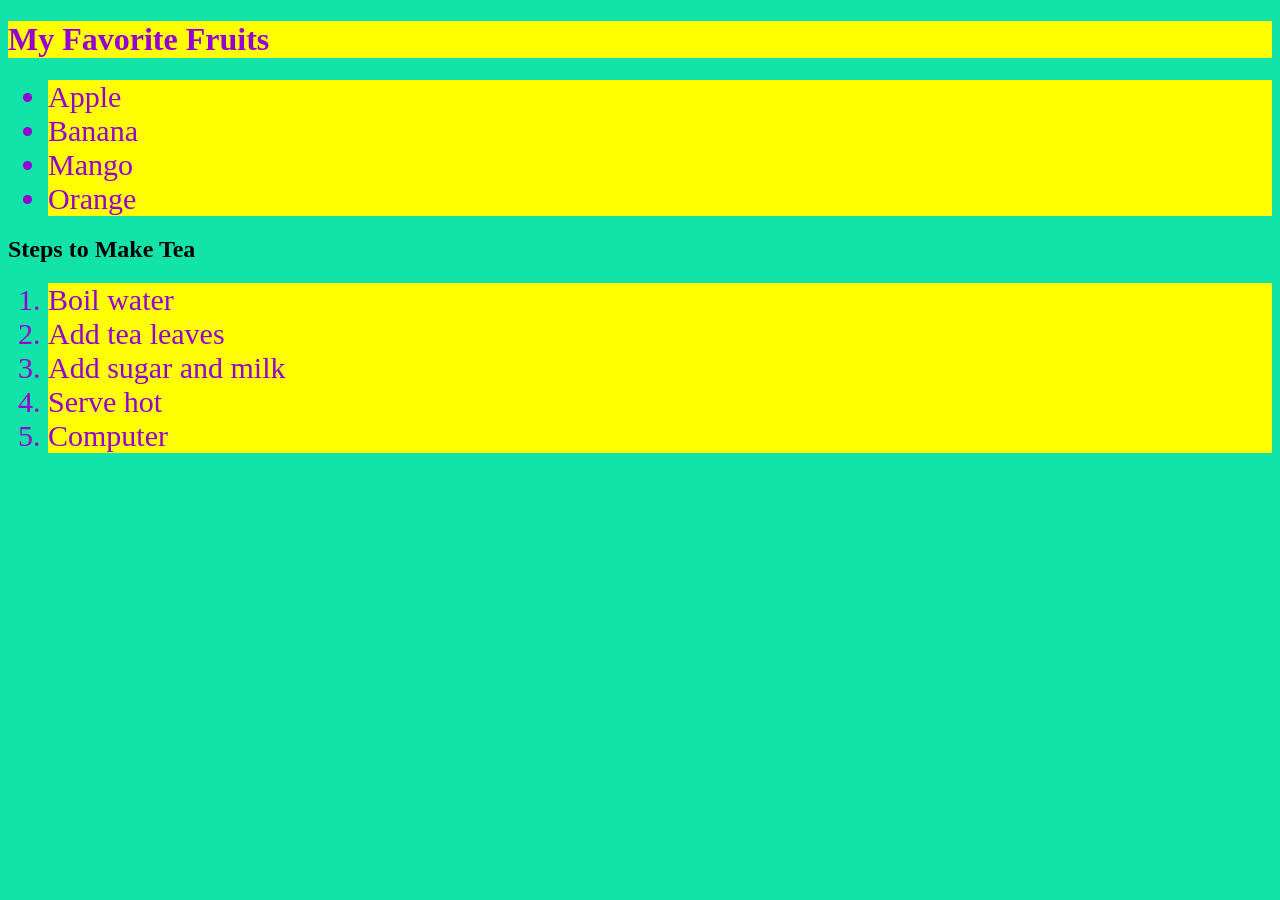
<file: index.html>
<!DOCTYPE html>
<html lang="en">
<head>
    <meta charset="UTF-8">
    <meta name="viewport" content="width=device-width, initial-scale=1.0">
    <title>list</title>
     <link rel="stylesheet" href="index.css" />
</head>
<body>
    <h1>My Favorite Fruits</h1>

    <ul>
        <li>Apple</li>
        <li>Banana</li>
        <li>Mango</li>
        <li>Orange</li>
    </ul>
        <h2>Steps to Make Tea</h2>

    <ol>
        <li>Boil water</li>
        <li>Add tea leaves</li>
        <li>Add sugar and milk</li>
        <li>Serve hot</li>
        <li>Computer</li>
    </ol>
</body>
</html>
</file>
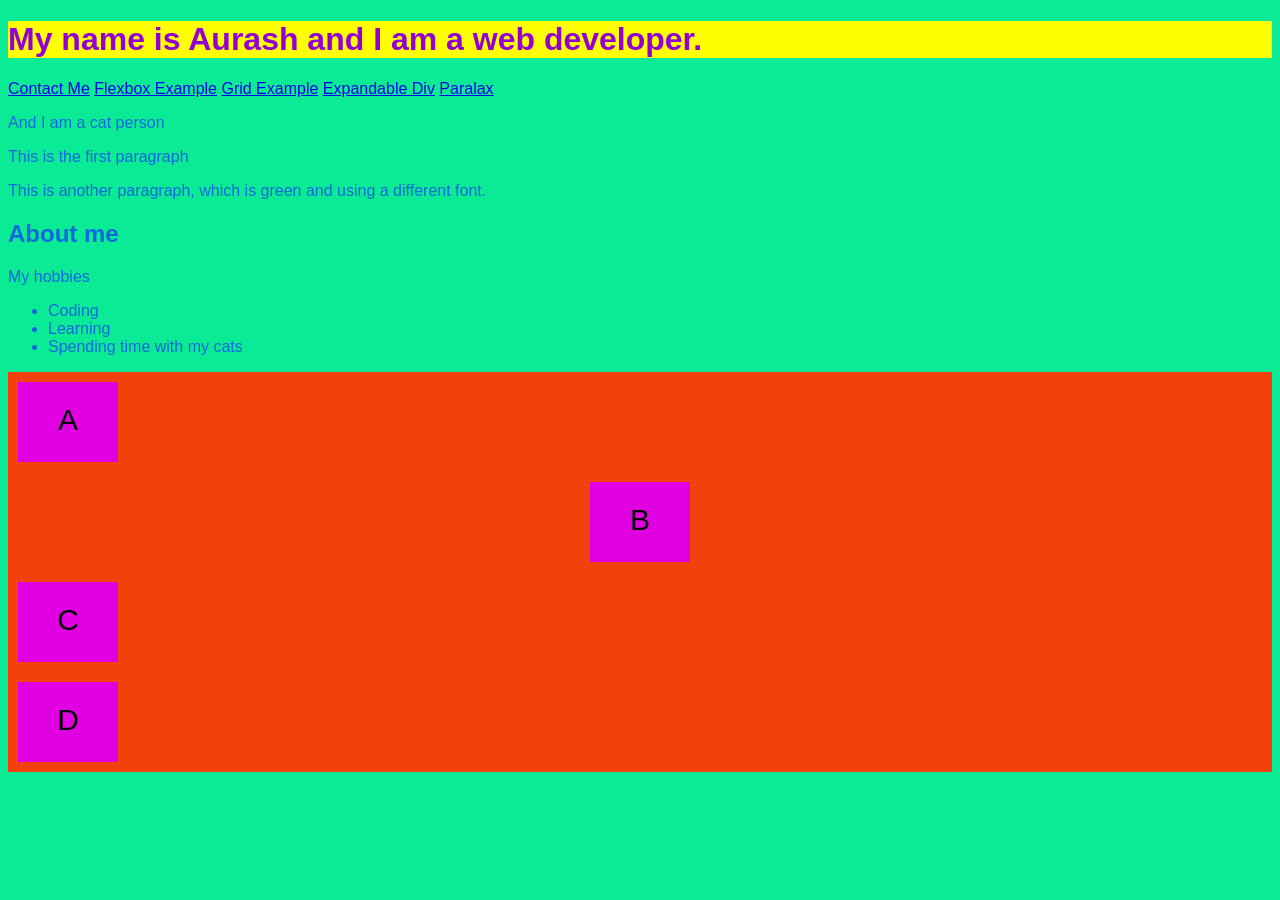
<file: flexbox.html>
<!DOCTYPE html>
<html>
<head>
    <meta charset="utf-8">
    <title>My Flexbox Webpage</title>
    <link rel="stylesheet" href="flexbox.css">
</head>

<body>

    <header>
        <h1>My name is Aurash and I am a web developer.</h1>
    </header>

    <nav id="navbar">
        <a href="./html/contactMe.html">Contact Me</a>
        <a href="./html/flexbox.html">Flexbox Example</a>
        <a href="./html/grid_sample.html">Grid Example</a>
        <a href="./html/expandleDiv.html">Expandable Div</a>
        <a href="./html/paralaxExample.html">Paralax</a>
    </nav>

    <div class="grid-information content">
        <div class="grid-aboutMe">

            <p>And I am a cat person</p>
            <p>This is the first paragraph</p>

            <p class="greentext">
                This is another paragraph, which is green and using a different font.
            </p>

            <h2>About me</h2>

            <div class="hobbies">
                <p>My hobbies</p>
                <ul>
                    <li>Coding</li>
                    <li>Learning</li>
                    <li>Spending time with my cats</li>
                </ul>
            </div>

            <div class="flex-container">
                <div class="flex-item" id="itemA">A</div>
                <div class="flex-item" id="itemB">B</div>
                <div class="flex-item" id="itemC">C</div>
                <div class="flex-item" id="itemD">D</div>
            </div>

        </div>
    </div>

</body>
</html>
</file>
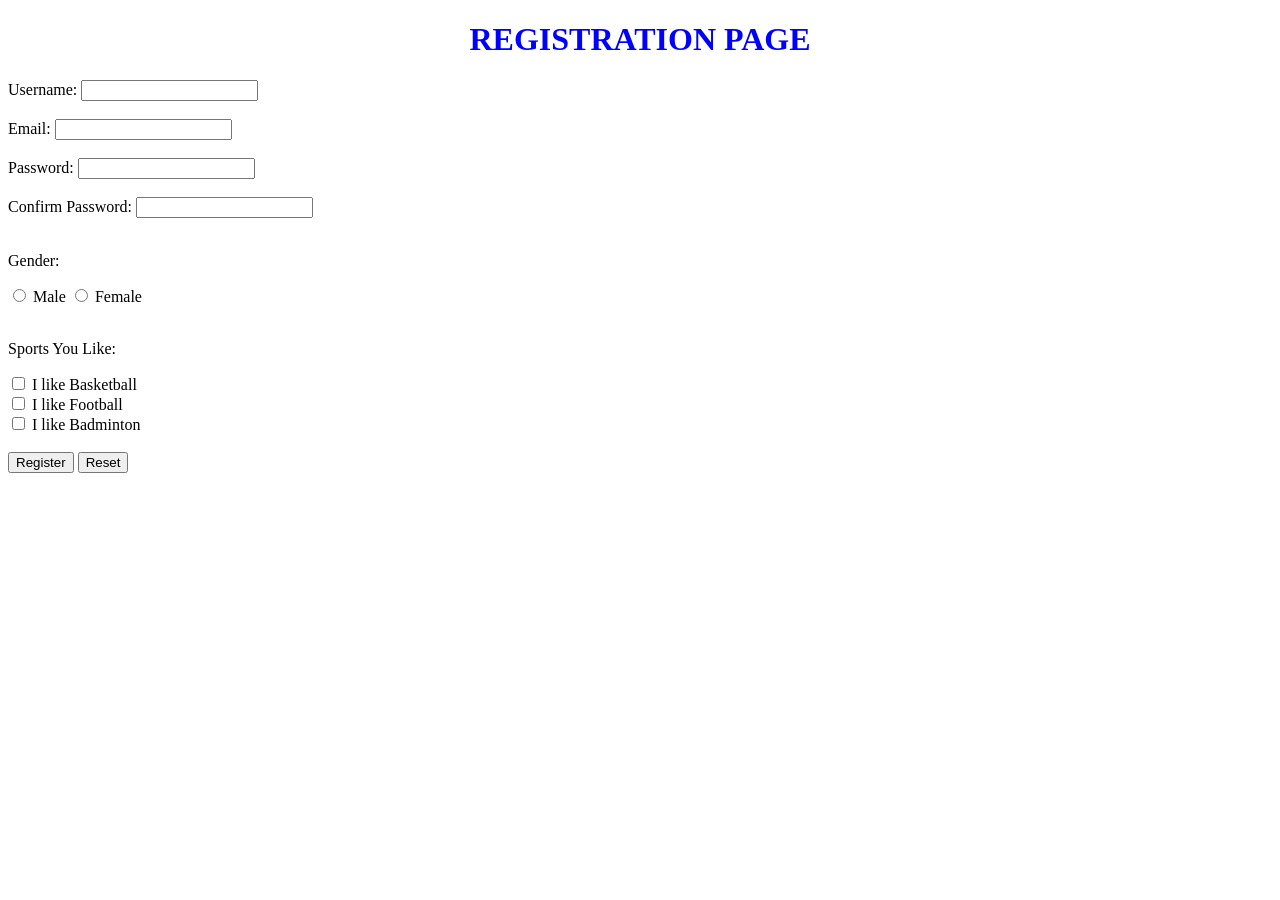
<file: form.html>
<!DOCTYPE html>
<html lang="en">
<head>
    <meta charset="UTF-8">
    <meta name="viewport" content="width=device-width, initial-scale=1.0">
    <title>Registration Page</title>
</head>
<body>

    <h1 style="text-align: center; color: blue;">REGISTRATION PAGE</h1>

    <form action="formSUCCESS.html" method="get">

        <label for="username">Username:</label>
        <input type="text" id="username" name="username" maxlength="10" required>
        <br><br>

        <label for="email">Email:</label>
        <input type="email" id="email" name="email" required>
        <br><br>

        <label for="password">Password:</label>
        <input type="password" id="password" name="password" required>
        <br><br>

        <label for="confirmPassword">Confirm Password:</label>
        <input type="password" id="confirmPassword" name="confirmPassword" required>
        <br><br>

        <p>Gender:</p>

        <input type="radio" id="male" name="gender" value="Male" required>
        <label for="male">Male</label>

        <input type="radio" id="female" name="gender" value="Female">
        <label for="female">Female</label>

        <br><br>

        <p>Sports You Like:</p>

        <input type="checkbox" id="basketball" name="sports" value="Basketball">
        <label for="basketball">I like Basketball</label><br>

        <input type="checkbox" id="football" name="sports" value="Football">
        <label for="football">I like Football</label><br>

        <input type="checkbox" id="badminton" name="sports" value="Badminton">
        <label for="badminton">I like Badminton</label>

        <br><br>

        <input type="submit" value="Register">
        <input type="reset" value="Reset">

    </form>

</body>
</html>
</file>
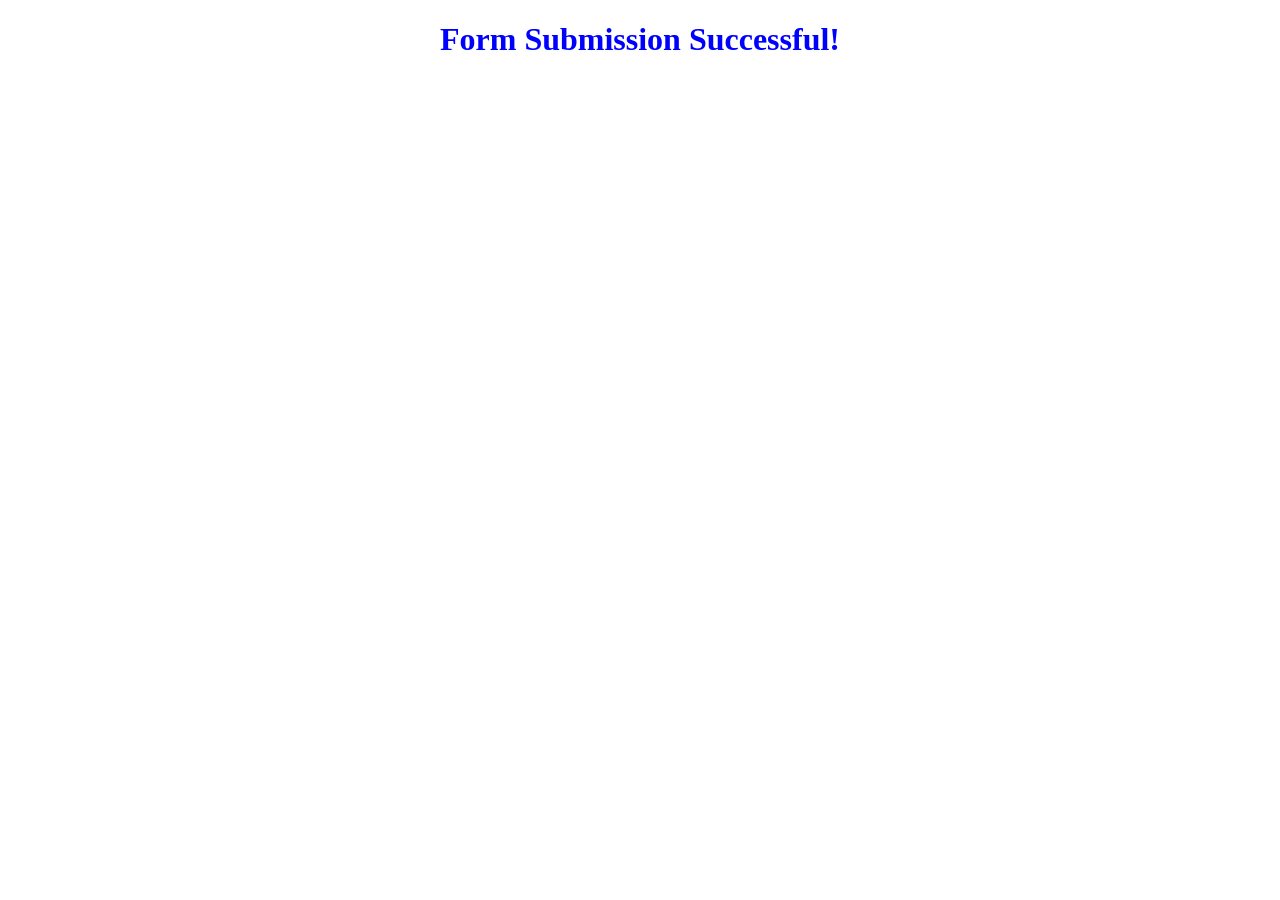
<file: formSUCCESS.html>
<!DOCTYPE html>
<html lang="en">
<head>
    <meta charset="UTF-8">
    <meta name="viewport" content="width=device-width, initial-scale=1.0">
    <title>Form Submission report</title>
</head>
<body>
    <center><h1><font color="blue">Form Submission Successful!</font></h1></center>
</body>
</html>
</file>
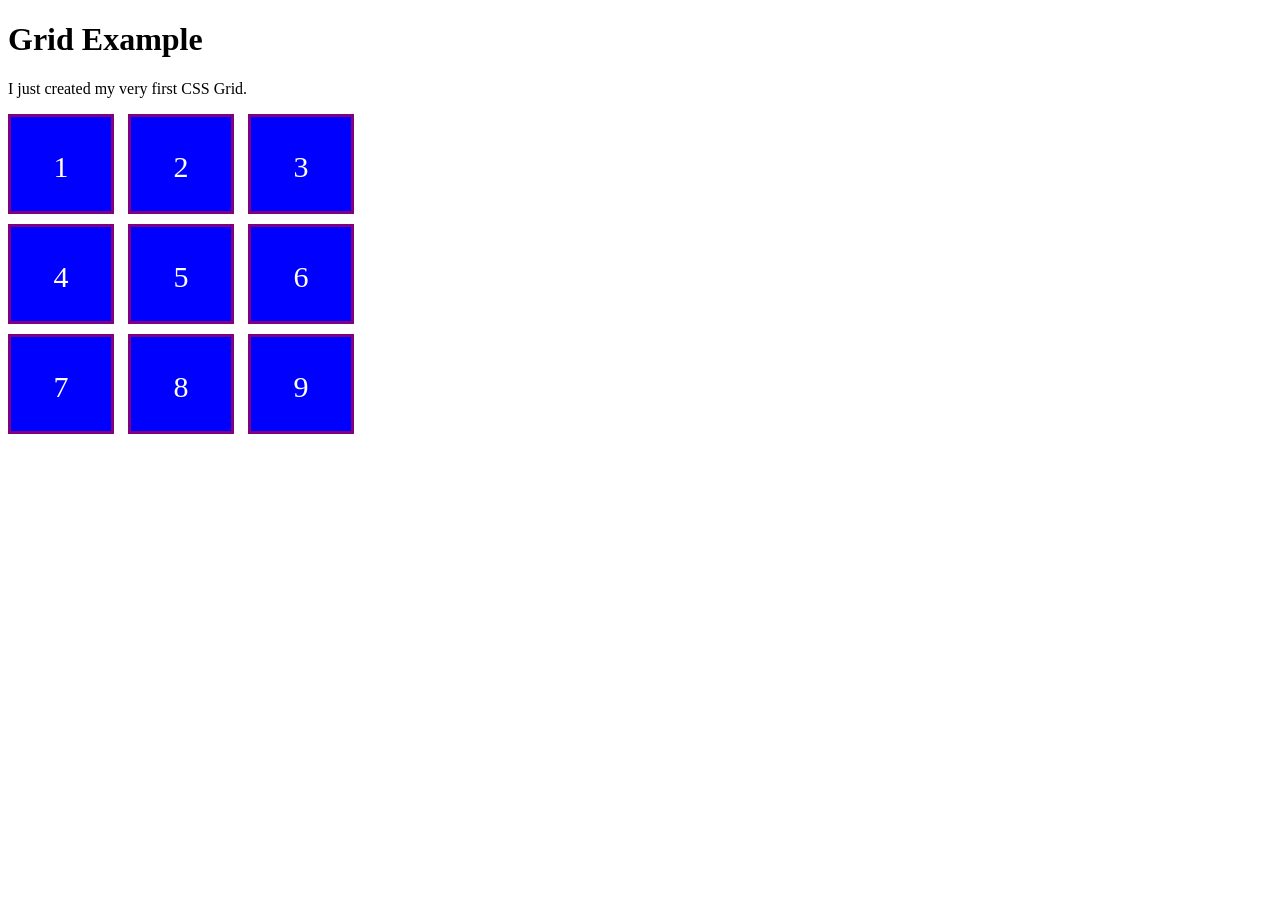
<file: grid.html>
<!DOCTYPE html>
<html lang="en">
<head>
    <title>Grid Example</title>
    <link rel="stylesheet" href="grid.css" />
</head>

<body>
    <h1>Grid Example</h1>
    <p>I just created my very first CSS Grid.</p>

    <div class="grid-container">
        <div class="grid-item">1</div>
        <div class="grid-item">2</div>
        <div class="grid-item">3</div>
        <div class="grid-item">4</div>
        <div class="grid-item">5</div>
        <div class="grid-item">6</div>
        <div class="grid-item">7</div>
        <div class="grid-item">8</div>
        <div class="grid-item">9</div>
    </div>

</body>
</html>
</file>
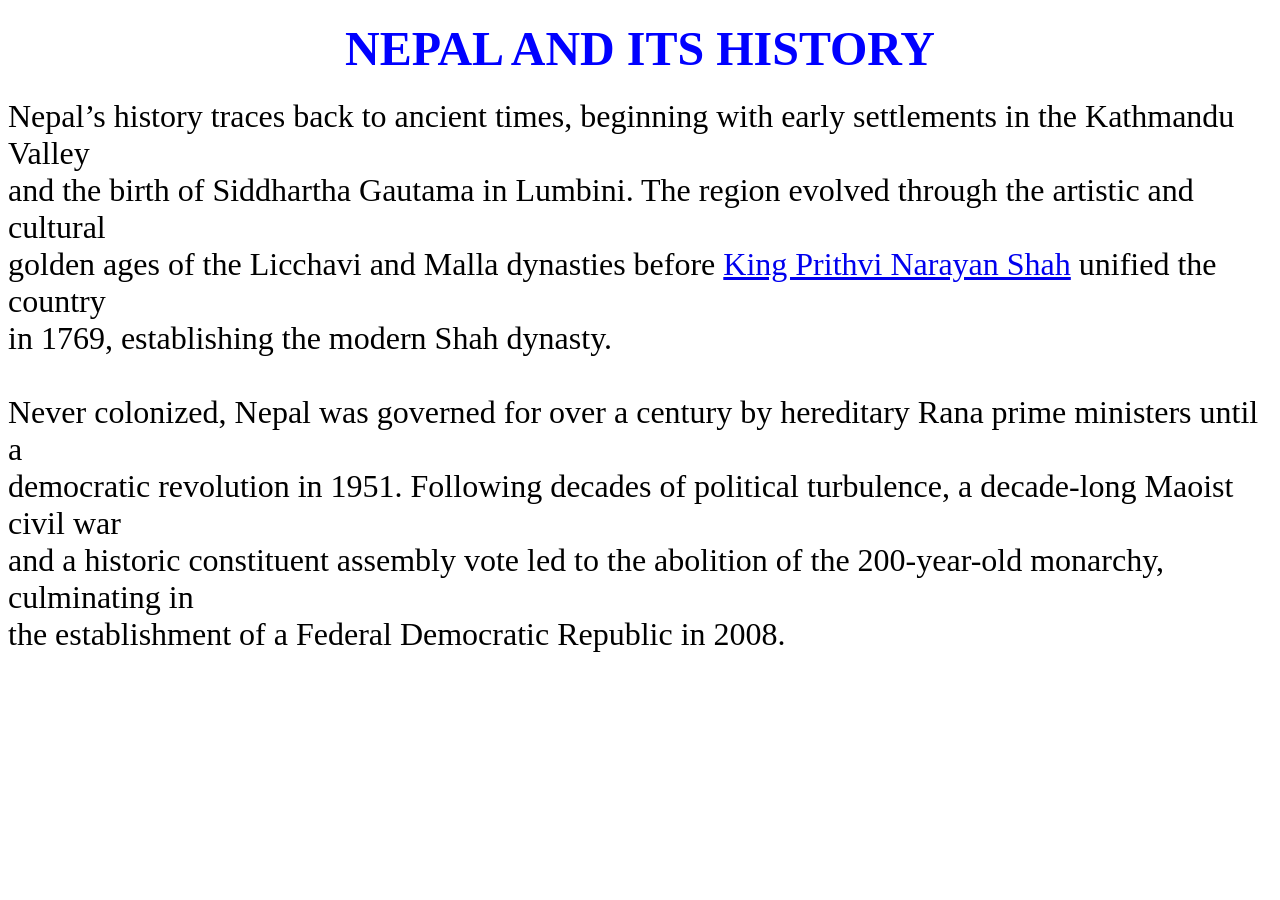
<file: LINK1.html>
<!DOCTYPE html>
<html lang="en">
<head>
    <meta charset="UTF-8">
    <meta name="viewport" content="width=device-width, initial-scale=1.0">
    <title>NEPAL AND ITS HISTORY</title>
</head>
<body>
    <center>
        <h1><font size="10" color="blue">NEPAL AND ITS HISTORY</font></h1>
    </center>
    <font size="6">
    Nepal’s history traces back to ancient times, beginning with early settlements in the Kathmandu Valley <br>
    and the birth of Siddhartha Gautama in Lumbini. The region evolved through the artistic and cultural <br>golden 
    ages of the Licchavi and Malla dynasties before <a href="LINK2.html">King Prithvi Narayan Shah</a> unified the country <br>in 1769,
    establishing the modern Shah dynasty.<br><br>
    Never colonized, Nepal was governed for over a century by hereditary Rana prime ministers until a <br>
    democratic revolution in 1951. Following decades of political turbulence, a decade-long Maoist civil war <br>
    and a historic constituent assembly vote led to the abolition of the 200-year-old monarchy, culminating in <br>
    the establishment of a Federal Democratic Republic in 2008.</font>
</body>
</html>
</file>
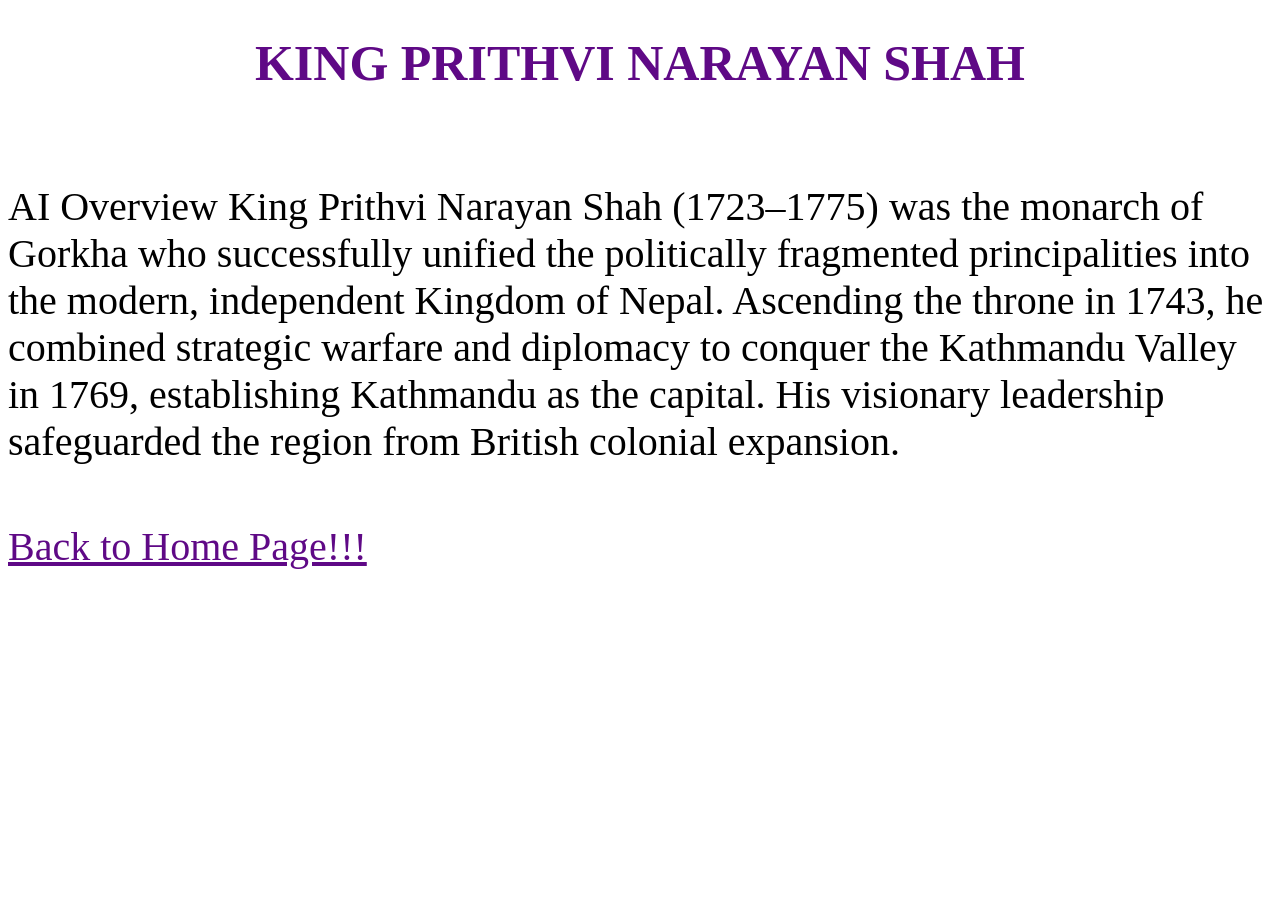
<file: LINK2.html>
<!DOCTYPE html>
<html lang="en">
<head>
    <meta charset="UTF-8">
    <meta name="viewport" content="width=device-width, initial-scale=1.0">
    <title>Document</title>
</head>
<body>
        <h1 style="font-size:50px; color:rgb(95, 9, 134); text-align: center;">KING PRITHVI NARAYAN SHAH</h1><br>
    <p style="font-size:40px" >AI Overview                 King Prithvi Narayan Shah (1723–1775) was the monarch of Gorkha who successfully unified the politically fragmented principalities into the modern, independent Kingdom of Nepal. Ascending the throne in 1743, he combined strategic warfare and diplomacy to conquer the Kathmandu Valley in 1769, establishing Kathmandu as the capital. His visionary leadership safeguarded the region from British colonial expansion.</p><br>
    <a href="LINK1.html" style="font-size:40px; color:rgb(95, 9, 134);">Back to Home Page!!!</a>
</body>
</html>
</file>
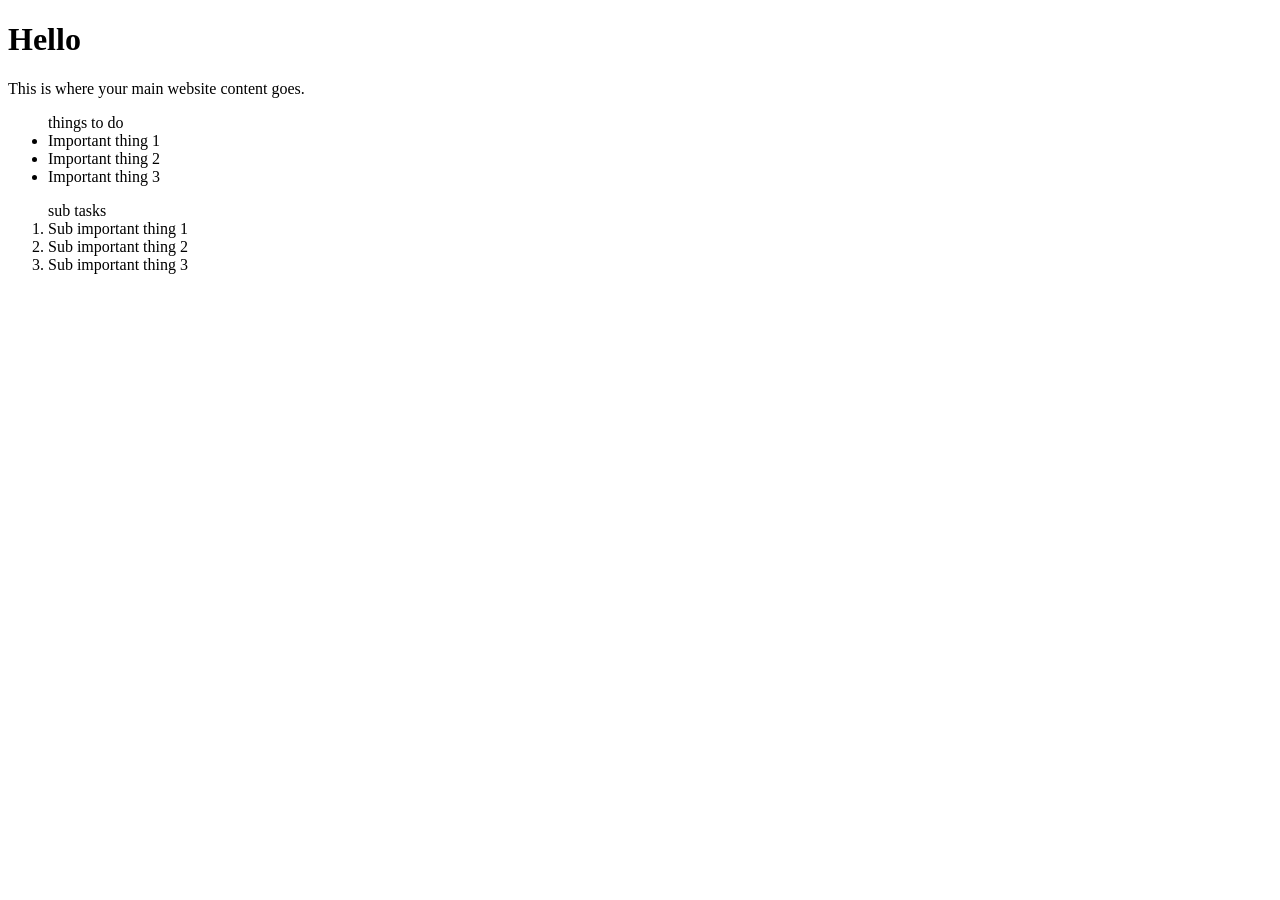
<file: list.html>
<!DOCTYPE html>
<html lang="en">
<head>
    <meta charset="UTF-8">
    <title>My Webpage</title>
</head>
<body>
    <h1>Hello</h1>
    <p>This is where your main website content goes.</p>
    <ul type="disc"> things to do
        <li>Important thing 1</li>
        <li>Important thing 2</li>
        <li>Important thing 3</li>
    </ul>
    <ol type="1" start="1"> sub tasks
        <li>Sub important thing 1</li>
        <li>Sub important thing 2</li>
        <li>Sub important thing 3</li>
    </ol>
</body>
</html>
</file>
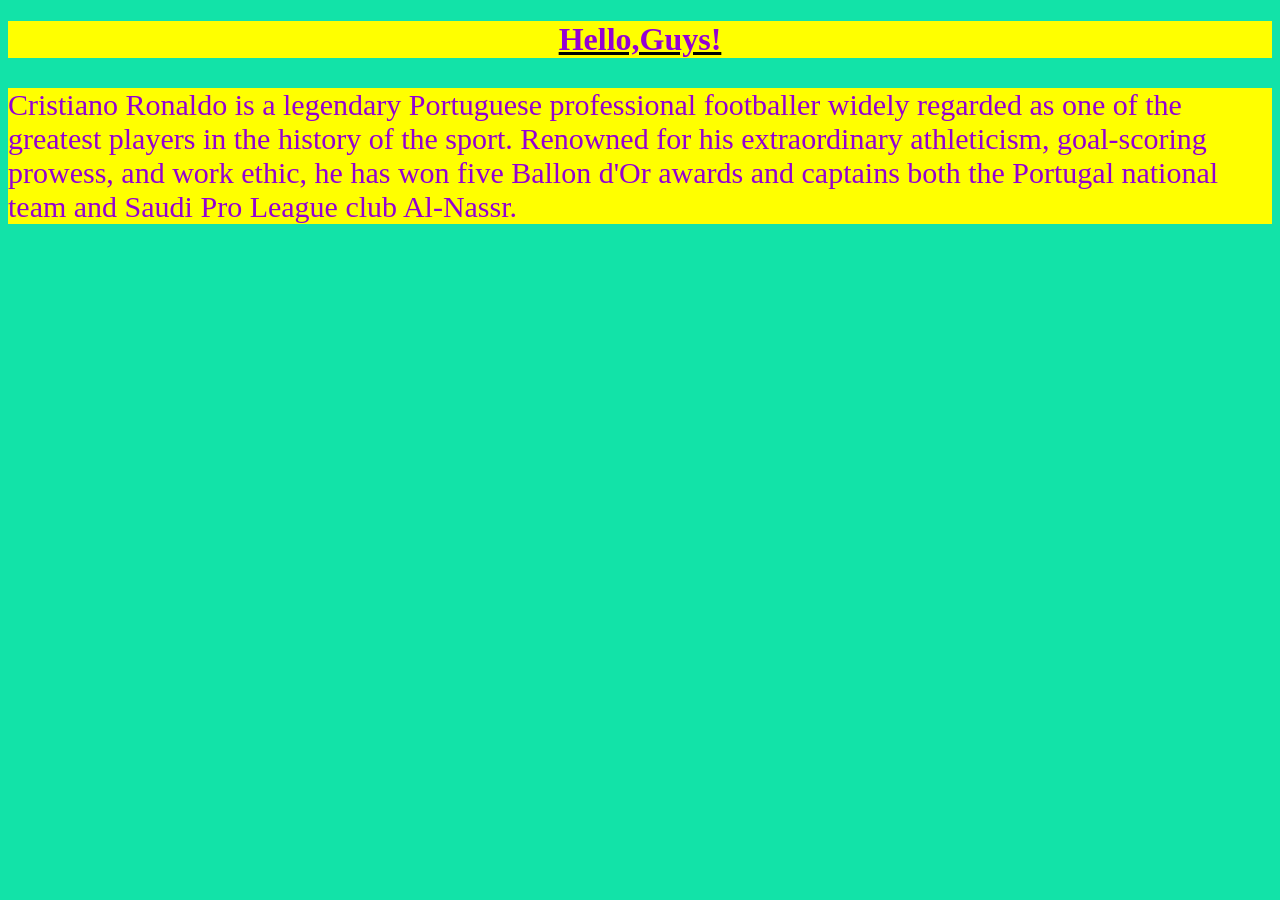
<file: style.html>
<!DOCTYPE html>
<html lang="en">
<head>
    <meta charset="UTF-8">
    <meta name="viewport" content="width=device-width, initial-scale=1.0">
    <title>My First Webpage</title>
    <link rel="stylesheet" type="text/css" href="style.css">
</head>
<body>
   
    <center><b><u><h1>Hello,Guys!</h1></u></b></center>
    <p>Cristiano Ronaldo is a legendary Portuguese professional footballer widely regarded as one of the greatest players in the history of the sport. Renowned for his extraordinary athleticism, goal-scoring prowess, and work ethic, he has won five Ballon d'Or awards and captains both the Portugal national team and Saudi Pro League club Al-Nassr.</p>
</body>
</html>
</file>
<file: index.css>
h1 { align-items: center; background-color: yellow; color: #9400D3; }
body { align-items: center; justify-content: center; background-color: #12e3a8; }
li { align-items: center; justify-content: center; font-size: 30px; color: #9400D3; background-color: yellow; }
</file>
<file: flexbox.css>
h1 {
    background-color: rgb(255, 255, 0);
    color: rgb(148, 0, 211);
    font-family: Arial, Helvetica, sans-serif;
}

body {
    background-color: rgb(11, 235, 149);
    color: rgb(14, 104, 221);
    font-family: Arial, Helvetica, sans-serif;
}

.flex-container {
    height: 400px;
    background-color: rgb(243, 65, 11);
    display: flex;
    flex-direction: column;
    justify-content: flex-end;
    align-items: baseline;
}

.flex-item {
    color: rgb(0, 0, 0);
    background-color: rgb(225, 0, 225);
    width: 100px;
    margin: 10px;
    line-height: 75px;
    font-size: 30px;
    text-align: center;
    flex-direction: column;
}

#itemA {
    height: 100px;
}

#itemB {
    align-self: center;
    height: 100px;
}

#itemC {
    height: 100px;
}

#itemD {
    height: 100px;
}
</file>
<file: grid.css>
/* Styling Grid */

.grid-container {
    display: grid;
    grid-template-rows: 100px 100px 100px;
    grid-template-columns: 100px 100px 100px;
    row-gap: 10px;
    column-gap: 20px;
}

.grid-item {
    background-color: blue;
    color: white;
    border: 3px solid purple;
    width: 100px;
    text-align: center;
    line-height: 100px;
    font-size: 30px;
}
</file>
<file: style.css>
h1 {background-color: yellow; color:#9400D3;}
body {background-color: #12e3a8;}
p {font-size: 30px; color: #9400D3; background-color: yellow;}
</file>
